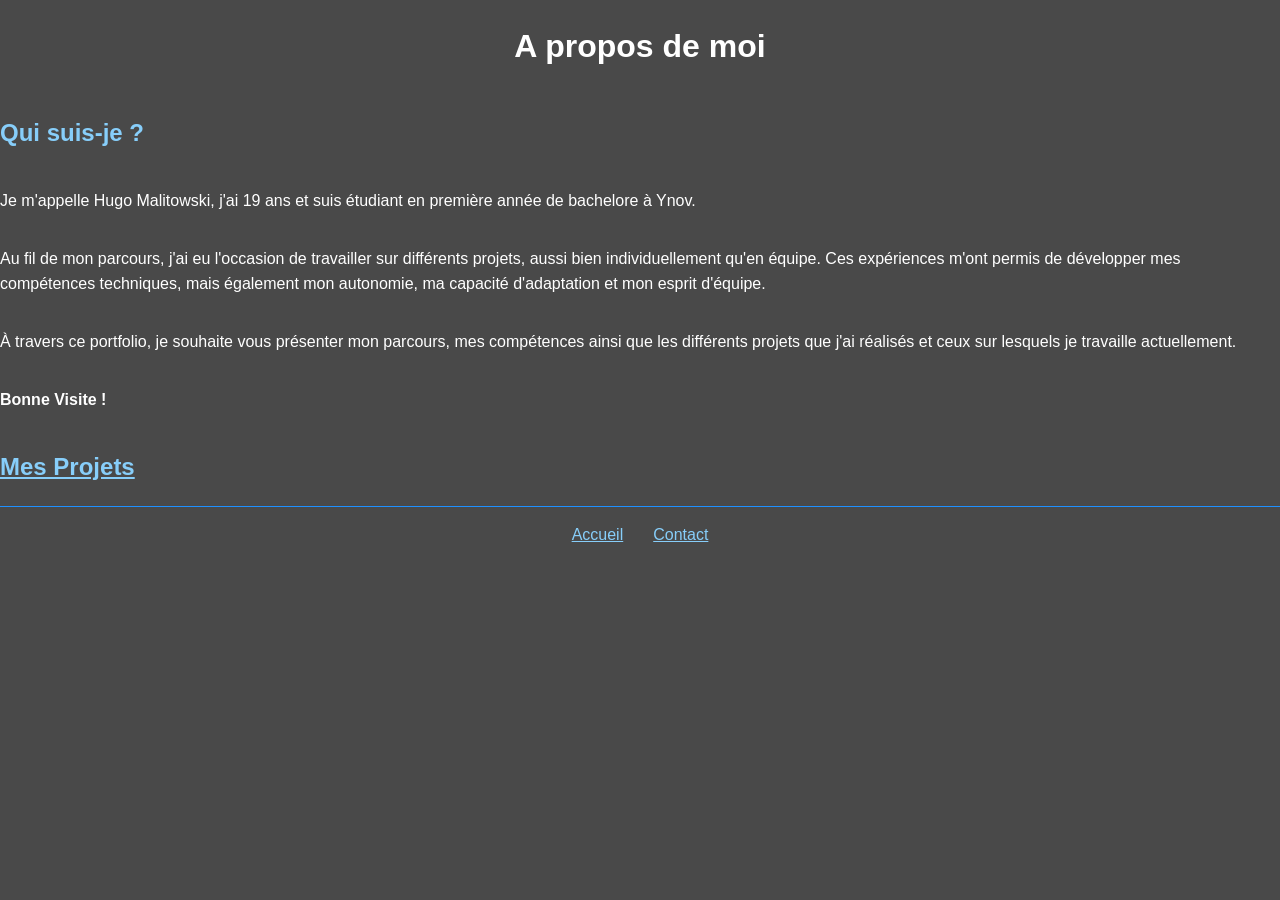
<file: Portfolio/index.html>
<html lang="fr">

<head>
    <meta charset="UTF-8">
    <meta name="description" content="Portfolio réalisé en html et css">
    <link rel="stylesheet" href="css/style.css">
    <title>Accueil – Portfolio de Hugo Malitowski</title>
    <link rel="icone" href="icone_32x32.png">
</head>

<body>
    <h1 class="titre-page">A propos de moi</h1>

    <H2>Qui suis-je ?</H2>
    <p>Je m'appelle Hugo Malitowski, j'ai 19 ans et suis étudiant en première année de bachelore à Ynov. </p>
    <p>Au fil de mon parcours, j'ai eu l'occasion de travailler sur différents projets, aussi bien individuellement qu'en équipe. Ces expériences m'ont permis de développer mes compétences techniques, mais également mon autonomie, ma capacité d'adaptation et mon esprit d'équipe.</p>
    <p>À travers ce portfolio, je souhaite vous présenter mon parcours, mes compétences ainsi que les différents projets que j'ai réalisés et ceux sur lesquels je travaille actuellement.</p>
    <p><strong>Bonne Visite !</strong></p>

    <h2><a href="projet.html">Mes Projets</a></h2>
</body>

</html>

<footer class="footer">
    <nav>
        <a href="index.html">Accueil</a>
        <a href="contact.html">Contact</a>
    </nav>
</footer>
</file>
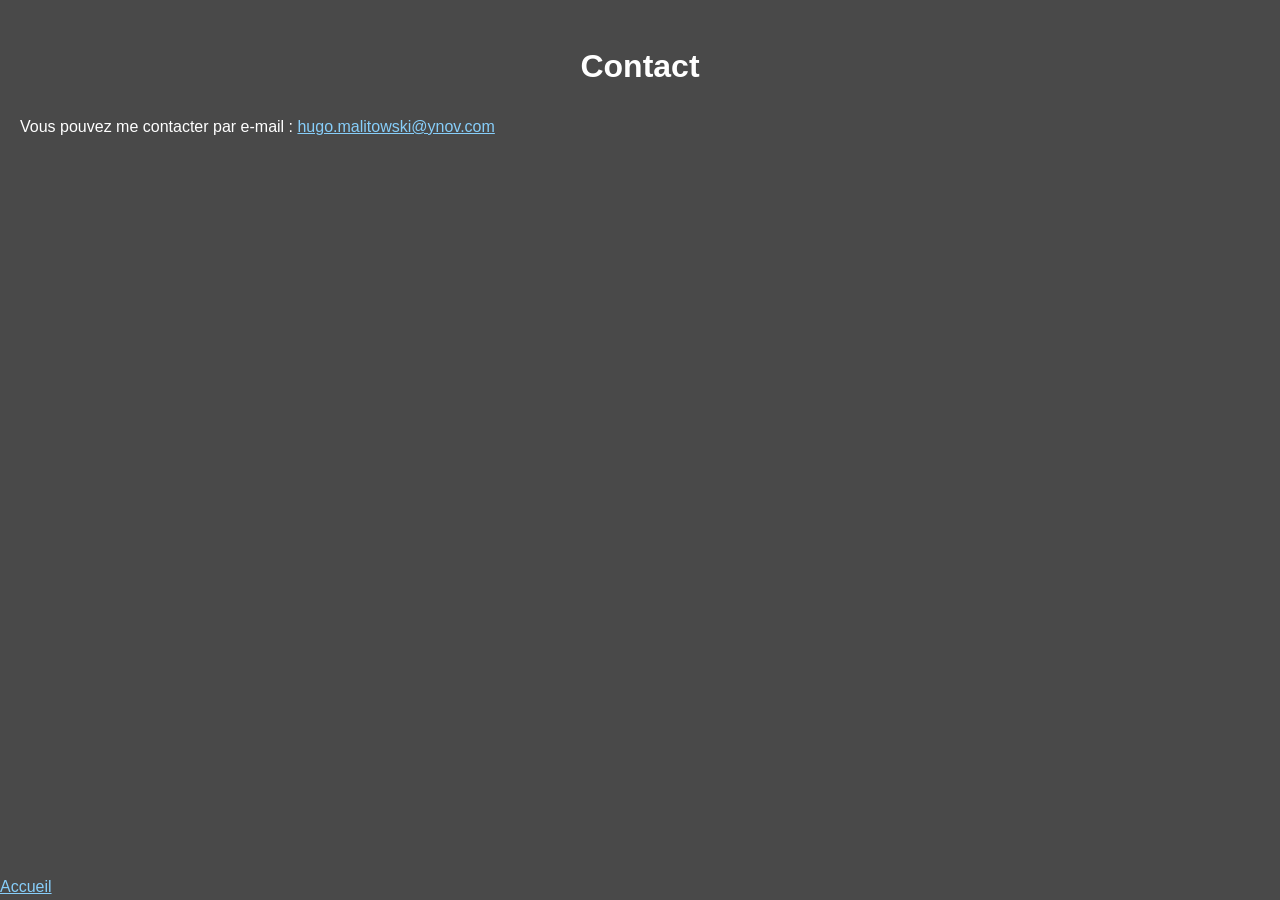
<file: contact.html>
<!DOCTYPE html>
<html lang="fr">

<head>
    <meta charset="UTF-8">
    <meta name="description" content="Portfolio réalisé en html et css">
    <link rel="stylesheet" href="css/style.css">
    <title>Contact – Portfolio de Hugo Malitowski</title>
    <link rel="icon" href="icone_32x32.png">
</head>

<body>
    <main>
        <h1 class="titre-page">Contact</h1>
        <p>Vous pouvez me contacter par e-mail : <a href="mailto:votre.adresse@exemple.fr">hugo.malitowski@ynov.com</a></p>
    </main>

    <footer class="pied-de-page">
        <nav>
            <a href="index.html">Accueil</a>
        </nav>
    </footer>
</body>

</html>
</file>
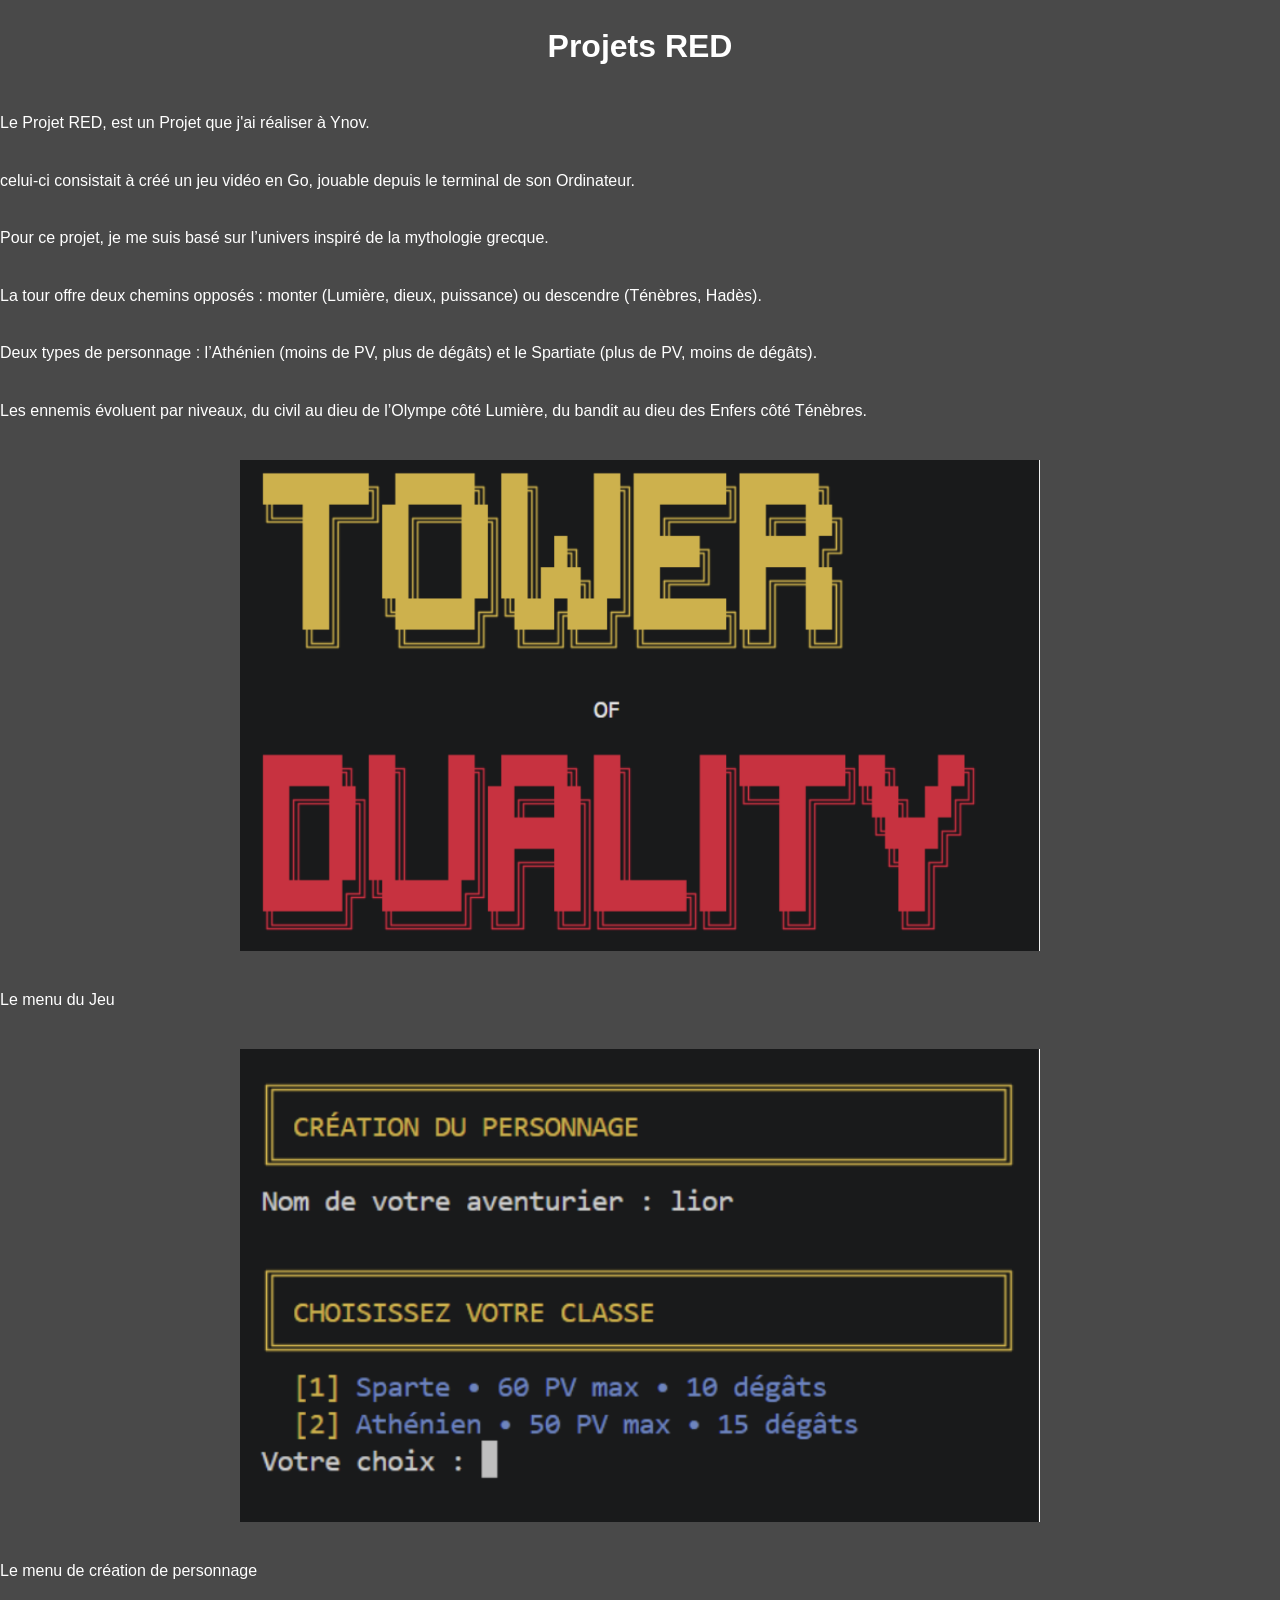
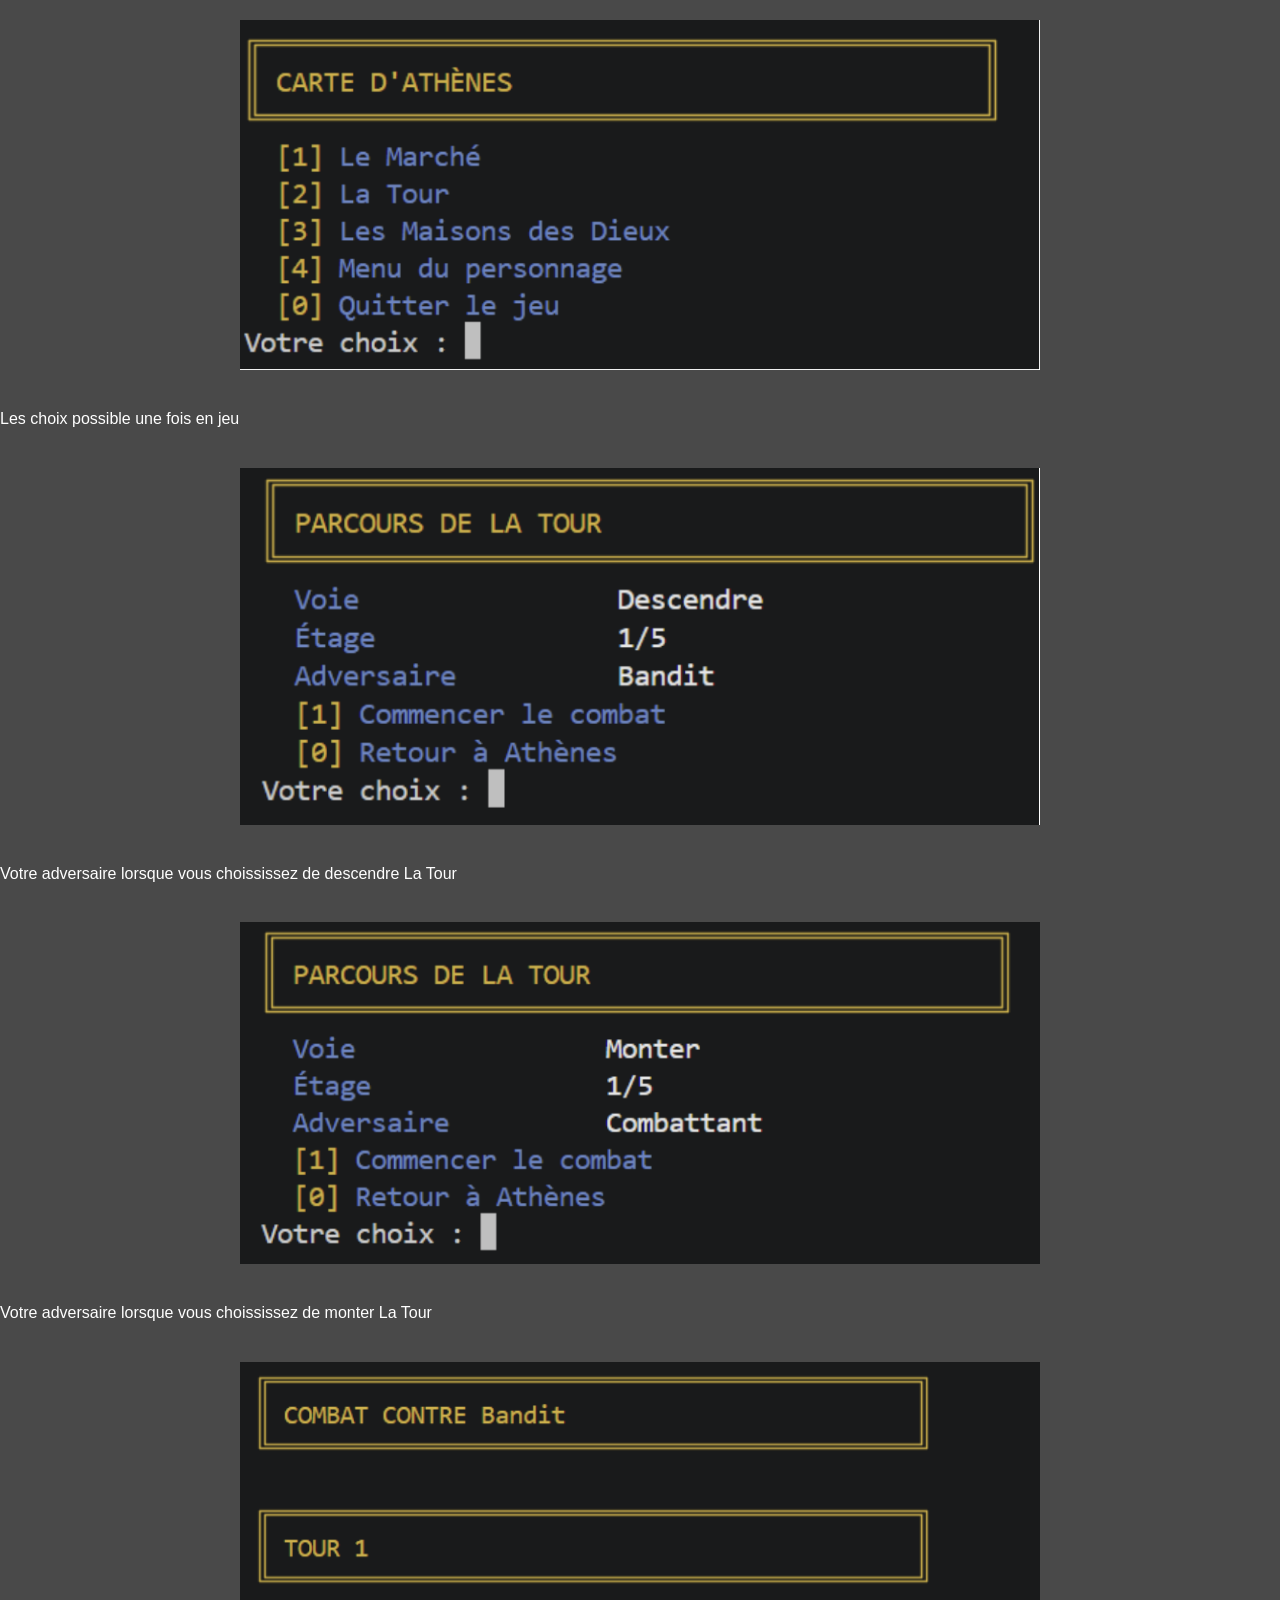
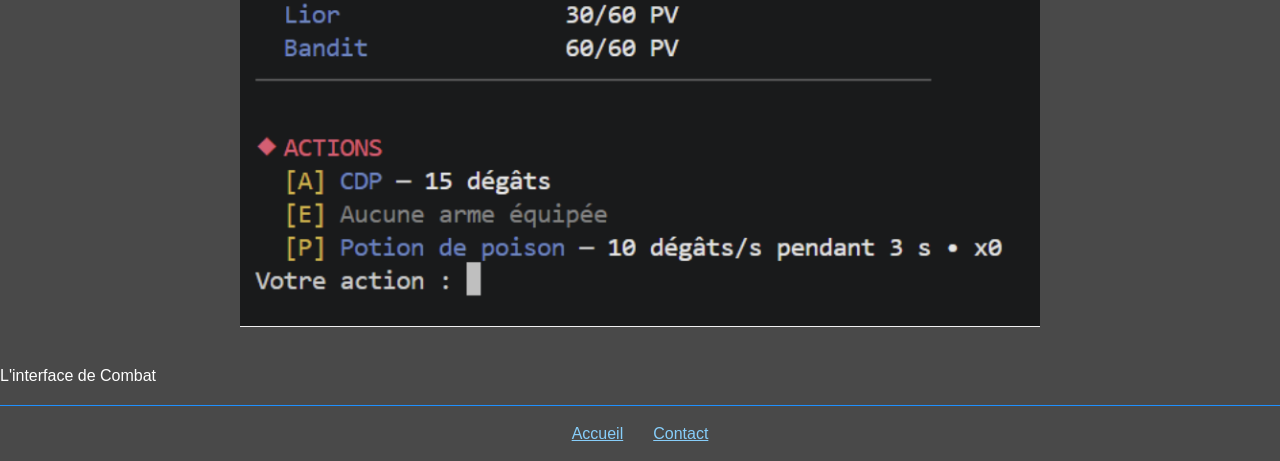
<file: Projet-Red.html>
<html lang="fr">

<head>
    <meta charset="UTF-8">
    <meta name="description" content="Portfolio réalisé en html et css">
    <link rel="stylesheet" href="css/style.css">
    <title>Accueil – Portfolio de Hugo Malitowski</title>
    <link rel="icone" href="icone_32x32.png">
</head>

<body>
    <h1 class="titre-page">Projets RED</h1>

<p>Le Projet RED, est un Projet que j'ai réaliser à Ynov.</p>
<p>celui-ci consistait à créé un jeu vidéo en Go, jouable depuis le terminal de son Ordinateur.</p>
<p>Pour ce projet, je me suis basé sur l’univers inspiré de la mythologie grecque.</p>
<p>La tour offre deux chemins opposés : monter (Lumière, dieux, puissance) ou descendre (Ténèbres, Hadès).</p>
<p>Deux types de personnage : l’Athénien (moins de PV, plus de dégâts) et le Spartiate (plus de PV, moins de dégâts).</p>
<p>Les ennemis évoluent par niveaux, du civil au dieu de l’Olympe côté Lumière, du bandit au dieu des Enfers côté Ténèbres.</p>
<img class="image" src="Tower Of Duality.png" alt="accueil jeu" height="550" width="870">
<p>Le menu du Jeu</p>
<img class="image" src="Tower Of Duality 2.png" alt="création perso" height="550" width="870">
<p>Le menu de création de personnage</p>
<img class="image" src="Tower Of Duality 3.png" alt="premier choix ingame" height="550" width="870">
<p>Les choix possible une fois en jeu</p>
<img class="image" src="Tower Of Duality 4.png" alt="choix tour descendre" height="550" width="870">
<p>Votre adversaire lorsque vous choississez de descendre La Tour</p>
<img class="image" src="Tower Of Duality 4.5.png" alt="choix tour monter" height="550" width="870">
<p>Votre adversaire lorsque vous choississez de monter La Tour</p>
<img class="image" src="Tower Of Duality 5.png" alt="combat" height="550" width="870">
<p>L'interface de Combat</p>

</body>

<footer class="footer">
    <nav>
        <a href="index.html">Accueil</a>
        <a href="contact.html">Contact</a>
    </nav>
</footer>
</file>
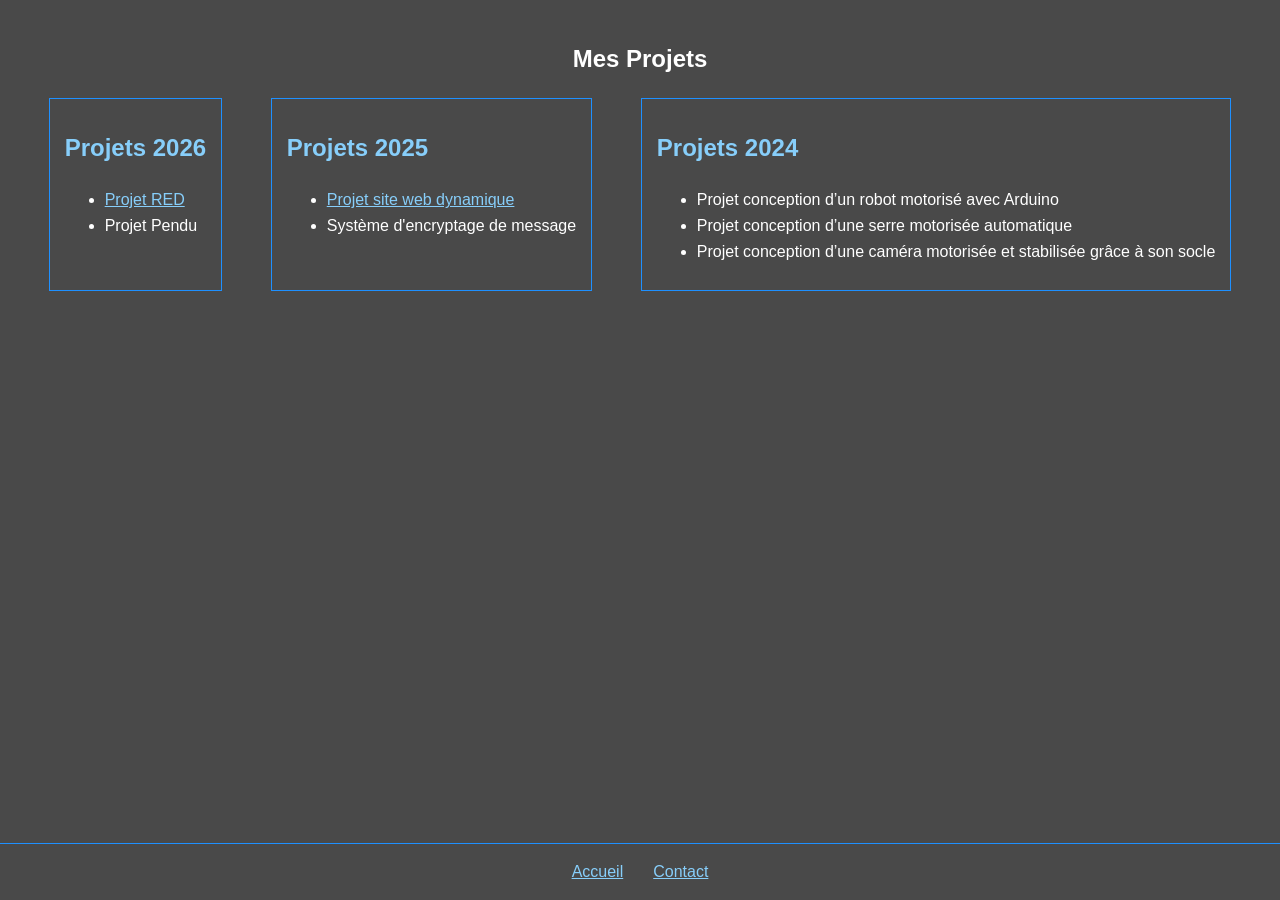
<file: projet.html>
<html lang="fr">

<head>
    <meta charset="UTF-8">
    <meta name="description" content="Portfolio réalisé en html et css">
    <link rel="stylesheet" href="css/style.css">
    <title>Accueil – Portfolio de Hugo Malitowski</title>
    <link rel="icon" href="/favicon.ico">
</head>

<body>
    <main>
        <section class="bloc-projets">
            <h1 class="titre-page">Mes Projets</h1>
            <div class="projet-content">
                <div class="projet-item">
                    <h2>Projets 2026</h2>
                    <ul>
                        <li><a href="Projet-Red.html">Projet RED</a></li>
                        <li>Projet Pendu</li>
                    </ul>
                </div>
                <div class="projet-item">
                    <h2>Projets 2025</h2>
                    <ul>
                        <li><a href="site.html">Projet site web dynamique</a></li>
                        <li>Système d'encryptage de message</li>
                    </ul>
                </div>
                <div class="projet-item">
                    <h2>Projets 2024</h2>
                    <ul>
                    <li>Projet conception d’un robot motorisé avec Arduino</li>
                    <li>Projet conception d’une serre motorisée automatique</li>
                    <li>Projet conception d’une caméra motorisée et stabilisée grâce à son socle</li>
                    </ul>
                </div>
            </div>
        </section>
    </main>


</body>

<footer class="footer">
    <nav>
        <a href="index.html">Accueil</a>
        <a href="contact.html">Contact</a>
    </nav>
</footer>
</file>
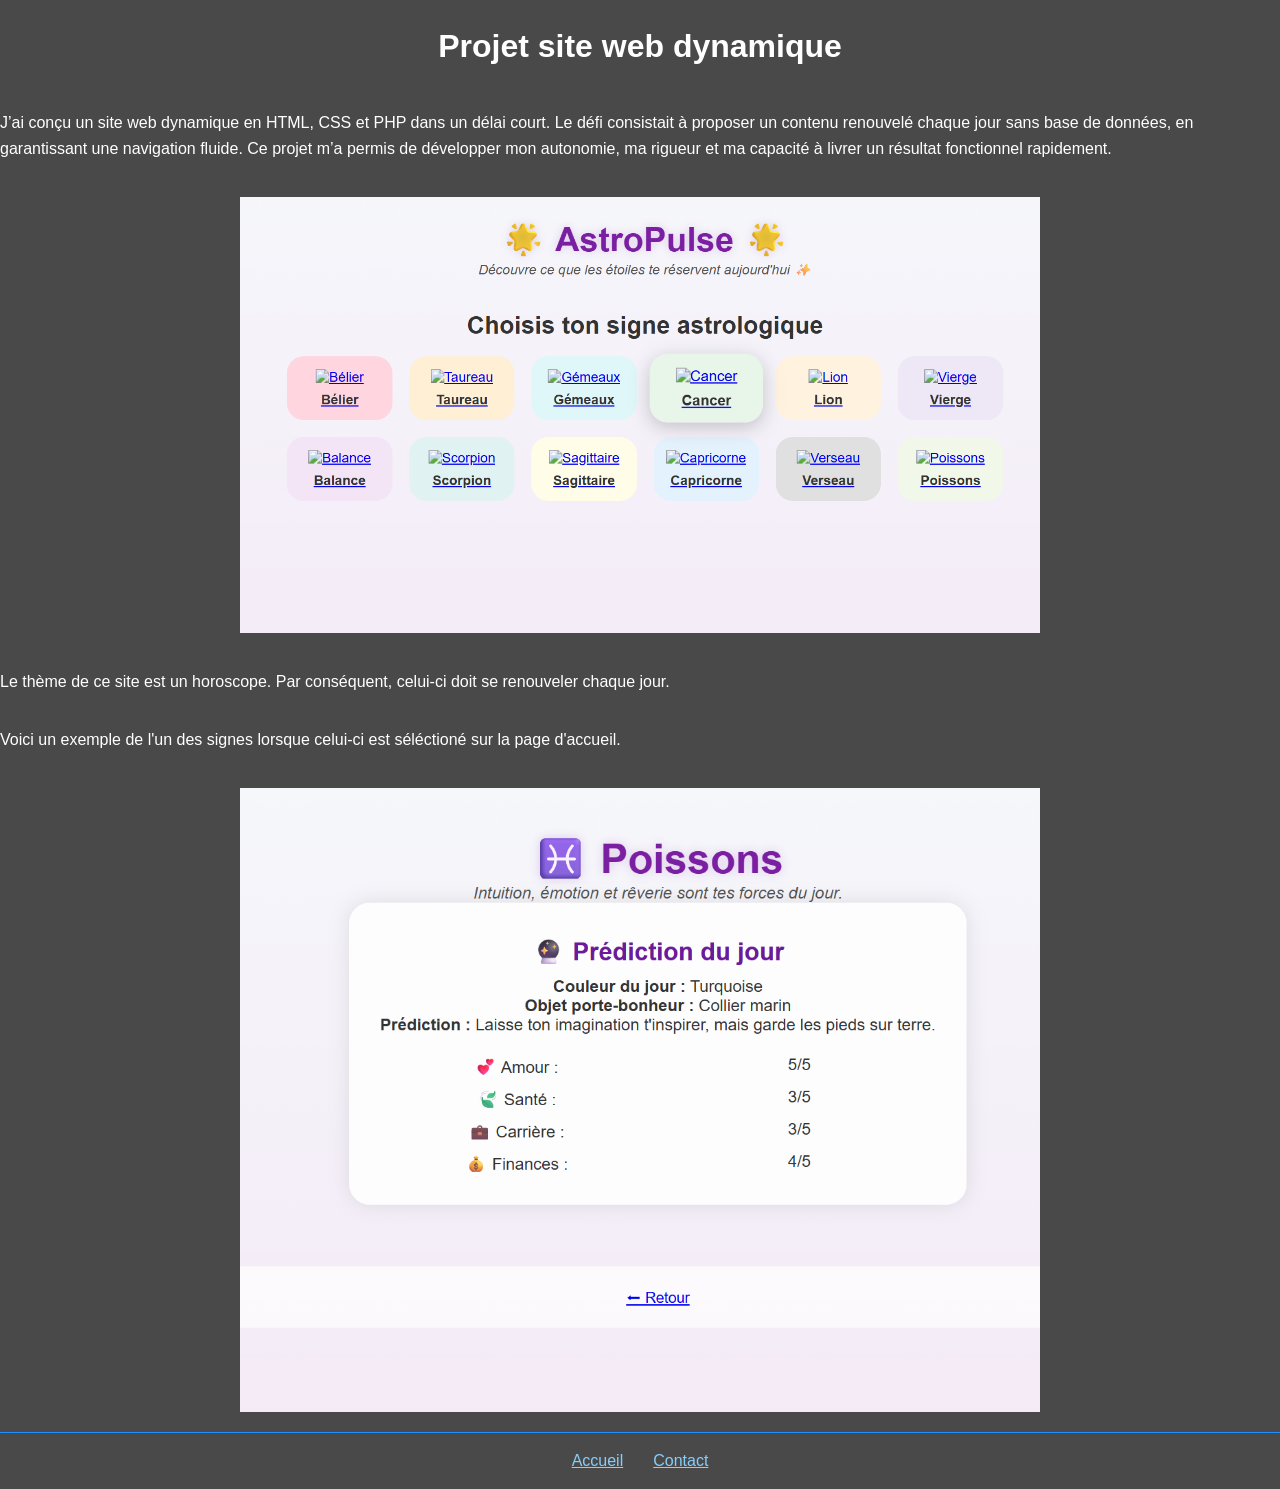
<file: site.html>
<html lang="fr">

<head>
    <meta charset="UTF-8">
    <meta name="description" content="Portfolio réalisé en html et css">
    <link rel="stylesheet" href="css/style.css">
    <title>Accueil – Portfolio de Hugo Malitowski</title>
    <link rel="icone" href="icone_32x32.png">
</head>

<body>
    <h1 class="titre-page">Projet site web dynamique</h1>
    <p>J’ai  conçu un site web dynamique en HTML, CSS et PHP dans un délai court. Le défi consistait à proposer un contenu renouvelé chaque jour sans base de données, en garantissant une navigation fluide. Ce projet m’a permis de développer mon autonomie, ma rigueur et ma capacité à livrer un résultat fonctionnel rapidement.</p>
<img class="image" src="site dynamique screen.png" alt="page principale site" height="550" width="870">
<p>Le thème de ce site est un horoscope. Par conséquent, celui-ci doit se renouveler chaque jour.</p>
<p>Voici un exemple de l'un des signes lorsque celui-ci est séléctioné sur la page d'accueil.</p>
<img class="image" src="screen poisson.png" alt="page principale site" height="550" width="870">



</body>

<footer class="footer">
    <nav>
        <a href="index.html">Accueil</a>
        <a href="contact.html">Contact</a>
    </nav>
</footer>
</file>
<file: Portfolio/css/style.css>
body{
    display: flex;
    flex-direction: column;
    min-height: 100vh;
    margin: 0;
    background-color: rgb(73, 73, 73);
    color: white;
    font-family: Arial, sans-serif;
    line-height: 1.6;
}


main{ /* pour mettre le footer en bas de la page */
    flex: 1; 
    padding: 20px;
}


.titre-page{
    text-align: center;
    font-weight: bold;
}


h2{
    color: #87cefa;
}


a{
    color: #87cefa;
}


.projet-content{
    display: flex;
    justify-content: space-evenly;
    gap: 20px;
}


.projet-item{
    padding: 10px 15px;
    border: 1px solid #1e90ff;
}


.image{
    display: block;
    margin: 20px auto;
    width: 100%;
    max-width: 800px;
    height: auto;
}


.footer{
    padding: 15px;
    text-align: center;
    border-top: 1px solid #1e90ff;
}


.footer nav{
    display: flex;
    justify-content: center;
    gap: 30px;
}
</file>
<file: css/style.css>
body{
    display: flex;
    flex-direction: column;
    min-height: 100vh;
    margin: 0;
    background-color: rgb(73, 73, 73);
    color: white;
    font-family: Arial, sans-serif;
    line-height: 1.6;
}


main{ /* pour mettre le footer en bas de la page */
    flex: 1; 
    padding: 20px;
}


.titre-page{
    text-align: center;
    font-weight: bold;
}


h2{
    color: #87cefa;
}


a{
    color: #87cefa;
}


.projet-content{
    display: flex;
    justify-content: space-evenly;
    gap: 20px;
}


.projet-item{
    padding: 10px 15px;
    border: 1px solid #1e90ff;
}


.image{
    display: block;
    margin: 20px auto;
    width: 100%;
    max-width: 800px;
    height: auto;
}


.footer{
    padding: 15px;
    text-align: center;
    border-top: 1px solid #1e90ff;
}


.footer nav{
    display: flex;
    justify-content: center;
    gap: 30px;
}
</file>
